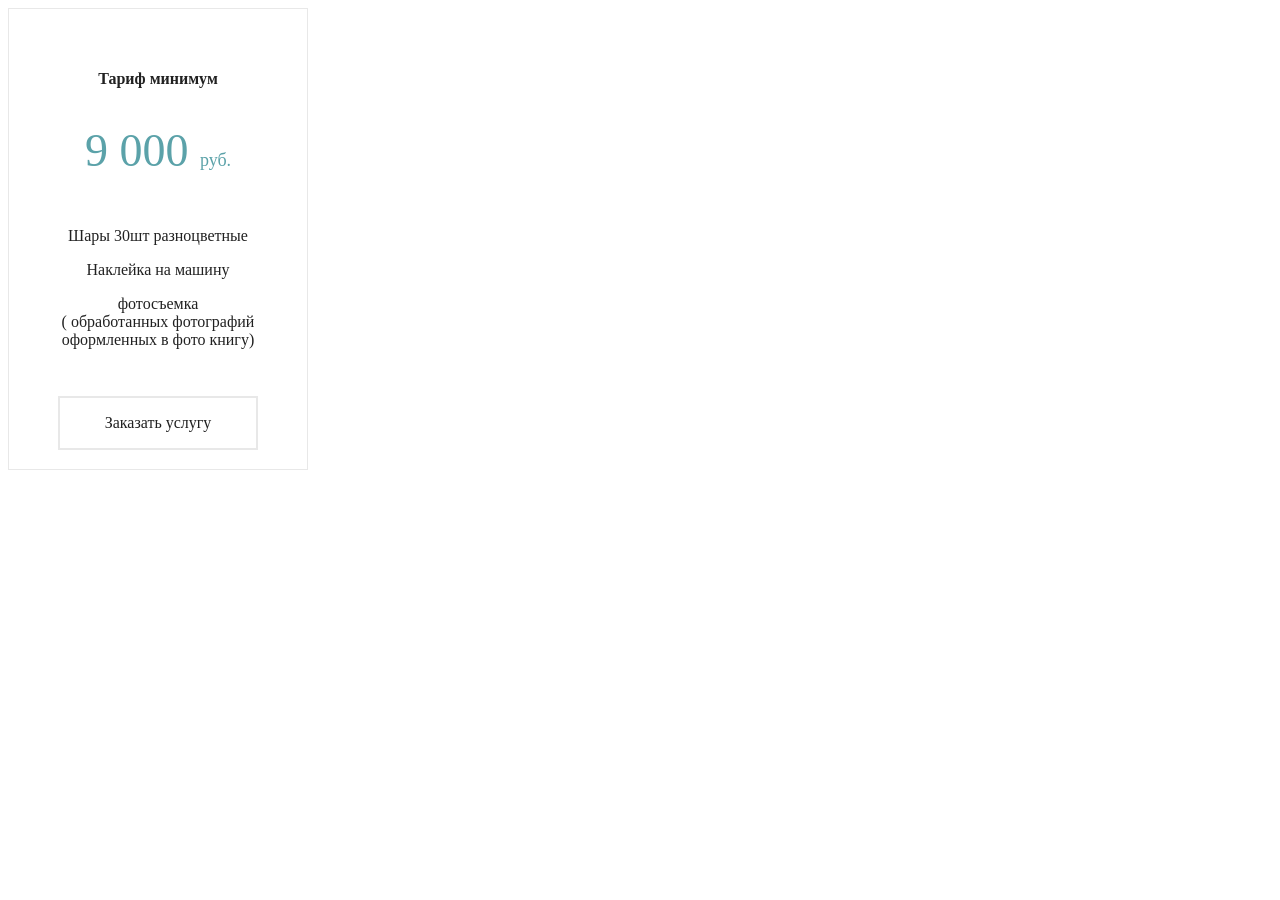
<file: block_model/index.html>
<!DOCTYPE html>
<html lang="en">
<head>
    <meta charset="UTF-8">
    <meta name="viewport" content="width=device-width, initial-scale=1.0">
    <title>Тариф минимум</title>
    <link rel="stylesheet" href="styles/style.css">
</head>
<body>
    <div class="block">
        <p class="tariff">Тариф минимум</p>
        <span class="price">9 000 <span class="rubles">руб.</span></span>
        <div class="adventages">
            <p>Шары 30шт разноцветные</p>
            <p>Наклейка на машину</p>
            <span>фотосъемка<br></span>
            <span>&#40 обработанных фотографий<br> оформленных в фото книгу&#41</span>
        </div>
        <div class="buy">
            <span>Заказать услугу</span>
        </div>
    </div>
</body>
</html>
</file>
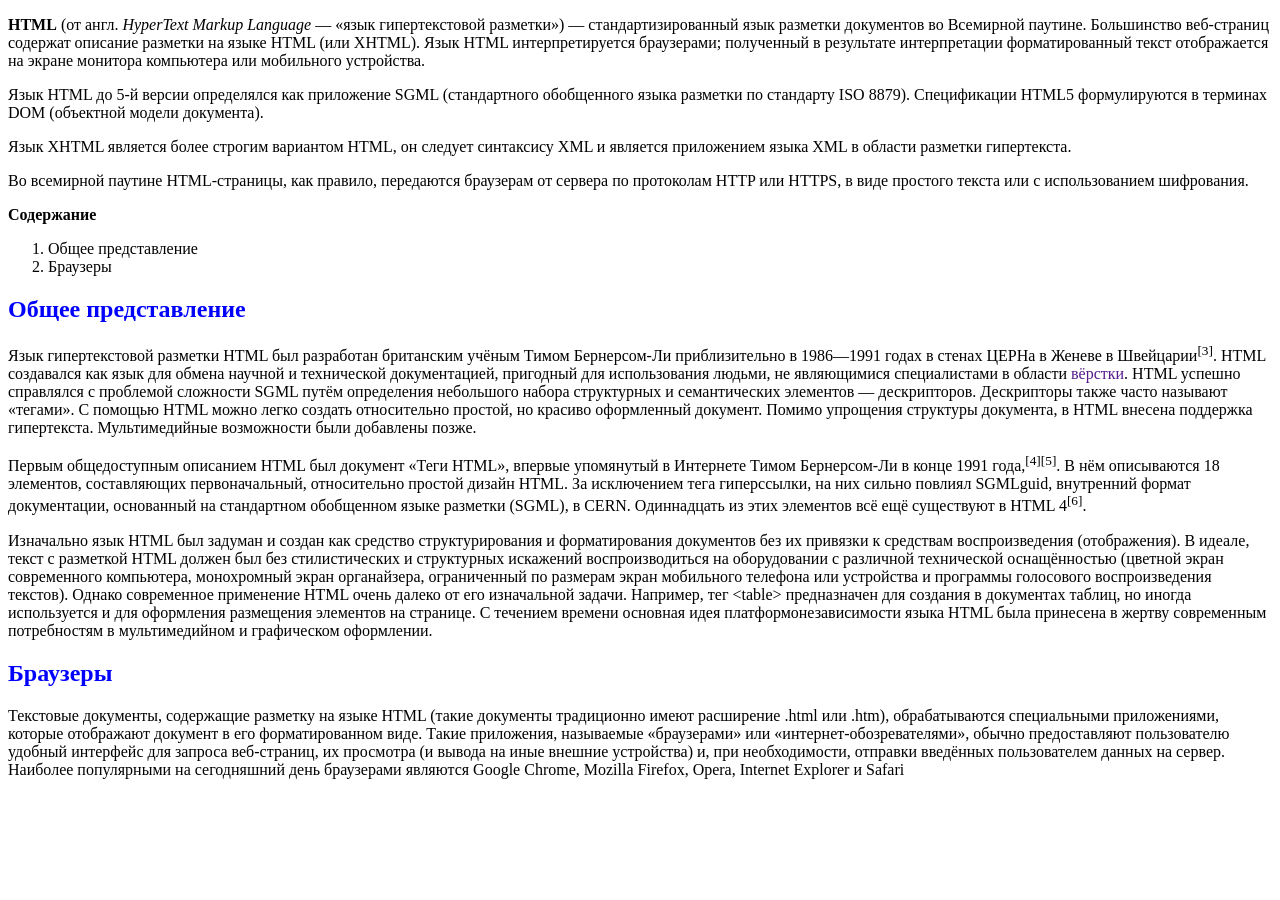
<file: lesson_html/index.html>
<!DOCTYPE html>
<html lang="ru">
<head>
    <meta charset="UTF-8">
    <meta name="viewport" content="width=device-width, initial-scale=1.0">
    <title>HTML</title>
    <link rel="stylesheet" href="style.css">
</head>
<body>
    <p><span class="bold">HTML</span> (от англ. <span class="italic">HyperText Markup Language</span> — «язык гипертекстовой разметки») — стандартизированный язык разметки документов во Всемирной паутине. Большинство веб-страниц содержат описание разметки на языке HTML (или XHTML). Язык HTML интерпретируется браузерами; полученный в результате интерпретации форматированный текст отображается на экране монитора компьютера или мобильного устройства.</p>
    <p>Язык HTML до 5-й версии определялся как приложение SGML (стандартного обобщенного языка разметки по стандарту ISO 8879). Спецификации HTML5 формулируются в терминах DOM (объектной модели документа).</p>
    <p>Язык XHTML является более строгим вариантом HTML, он следует синтаксису XML и является приложением языка XML в области разметки гипертекста.</p>
    <p>Во всемирной паутине HTML-страницы, как правило, передаются браузерам от сервера по протоколам HTTP или HTTPS, в виде простого текста или с использованием шифрования.</p>
    <p><span class="bold">Содержание</span></p>
    <p>
        <ol>
            <li>Общее представление</li>
            <li>Браузеры</li>
        </ol>
    </p>
    <p>
        <h2>Общее представление</h2>
    </p>
    <p>Язык гипертекстовой разметки HTML был разработан британским учёным Тимом Бернерсом-Ли приблизительно в 1986—1991 годах в стенах ЦЕРНа в Женеве в Швейцарии<sup>[3]</sup>. HTML создавался как язык для обмена научной и технической документацией, пригодный для использования людьми, не являющимися специалистами в области <a href="">вёрстки</a>. HTML успешно справлялся с проблемой сложности SGML путём определения небольшого набора структурных и семантических элементов — дескрипторов. Дескрипторы также часто называют «тегами». С помощью HTML можно легко создать относительно простой, но красиво оформленный документ. Помимо упрощения структуры документа, в HTML внесена поддержка гипертекста. Мультимедийные возможности были добавлены позже.</p>
    <p>Первым общедоступным описанием HTML был документ «Теги HTML», впервые упомянутый в Интернете Тимом Бернерсом-Ли в конце 1991 года,<sup>[4][5]</sup>. В нём описываются 18 элементов, составляющих первоначальный, относительно простой дизайн HTML. За исключением тега гиперссылки, на них сильно повлиял SGMLguid, внутренний формат документации, основанный на стандартном обобщенном языке разметки (SGML), в CERN. Одиннадцать из этих элементов всё ещё существуют в HTML 4<sup>[6]</sup>.</p>
    <p>Изначально язык HTML был задуман и создан как средство структурирования и форматирования документов без их привязки к средствам воспроизведения (отображения). В идеале, текст с разметкой HTML должен был без стилистических и структурных искажений воспроизводиться на оборудовании с различной технической оснащённостью (цветной экран современного компьютера, монохромный экран органайзера, ограниченный по размерам экран мобильного телефона или устройства и программы голосового воспроизведения текстов). Однако современное применение HTML очень далеко от его изначальной задачи. Например, тег 	&lttable&gt предназначен для создания в документах таблиц, но иногда используется и для оформления размещения элементов на странице. С течением времени основная идея платформонезависимости языка HTML была принесена в жертву современным потребностям в мультимедийном и графическом оформлении.</p>
    <p><h2>Браузеры</h2></p>
    <p>Текстовые документы, содержащие разметку на языке HTML (такие документы традиционно имеют расширение .html или .htm), обрабатываются специальными приложениями, которые отображают документ в его форматированном виде. Такие приложения, называемые «браузерами» или «интернет-обозревателями», обычно предоставляют пользователю удобный интерфейс для запроса веб-страниц, их просмотра (и вывода на иные внешние устройства) и, при необходимости, отправки введённых пользователем данных на сервер. Наиболее популярными на сегодняшний день браузерами являются Google Chrome, Mozilla Firefox, Opera, Internet Explorer и Safari </p>
</body>
</html>
</file>
<file: block_model/styles/style.css>
* {
  -webkit-box-sizing: border-box;
          box-sizing: border-box;
}

.block {
  width: 300px;
  height: 462px;
  border: 1px solid #e8e8e8;
  text-align: center;
}

.tariff {
  font-size: 16px;
  font-weight: bold;
  margin-top: 61px;
  margin-bottom: 36px;
  color: #212121;
}

.price {
  color: #5ba2a9;
  display: inline-block;
  font-size: 46px;
}

.rubles {
  color: #5ba2a9;
  font-size: 18px;
}

.adventages {
  margin-top: 50px;
  color: #212121;
}

.buy {
  width: 200px;
  height: 54px;
  font-size: 16px;
  display: -webkit-box;
  display: -ms-flexbox;
  display: flex;
  -webkit-box-pack: center;
      -ms-flex-pack: center;
          justify-content: center;
  -webkit-box-align: center;
      -ms-flex-align: center;
          align-items: center;
  border: 2px solid #e8e8e8;
  margin-left: 49px;
  margin-top: 47px;
  color: #212121;
}
</file>
<file: lesson_html/style.css>
h2 {
    color: blue;
}
a {
    text-decoration: none;
}

.bold {
    font-weight: bold;
}

.italic {
    font-style: italic;
}

.underline {
    text-decoration: underline;
}
</file>
